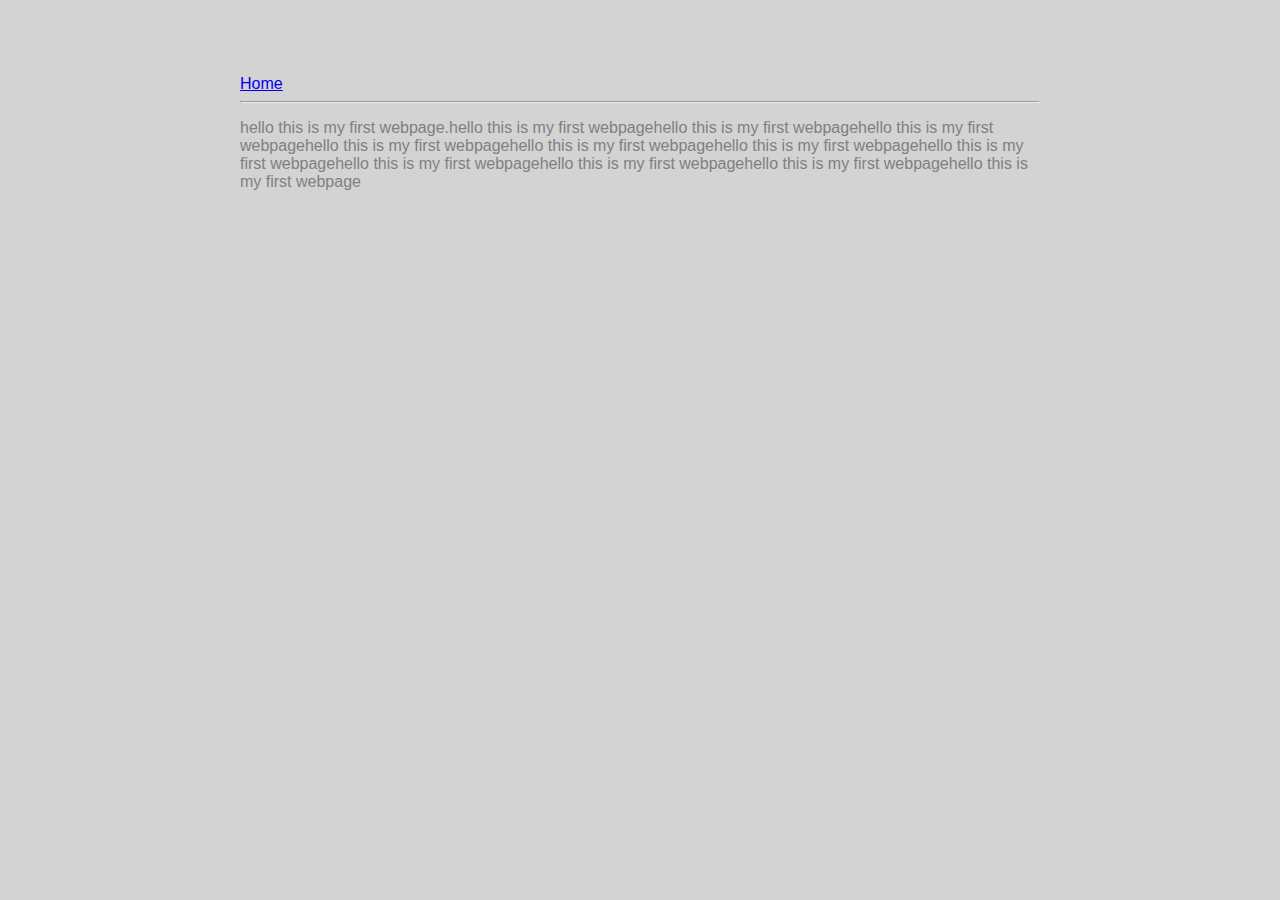
<file: ui/article-one.html>
<html>
    <head>
        <title>Hello My first page</title>
     <meta name="viewport" content="width=device-width,initial-scale=1"/>
    <link href="/ui/style.css" rel="stylesheet" />
    </head>
   
    <body>
        <div class="container">
            <div><a href="/">Home</a></div>
            <hr/>
        
        <div>
            <p>hello this is my first webpage.hello this is my first webpagehello this is my first webpagehello this is my first webpagehello this is my first webpagehello this is my first webpagehello this is my first webpagehello this is my first webpagehello this is my first webpagehello this is my first webpagehello this is my first webpagehello this is my first webpage</p>
        </div>
            </div>
        
    </body>
</html>
</file>
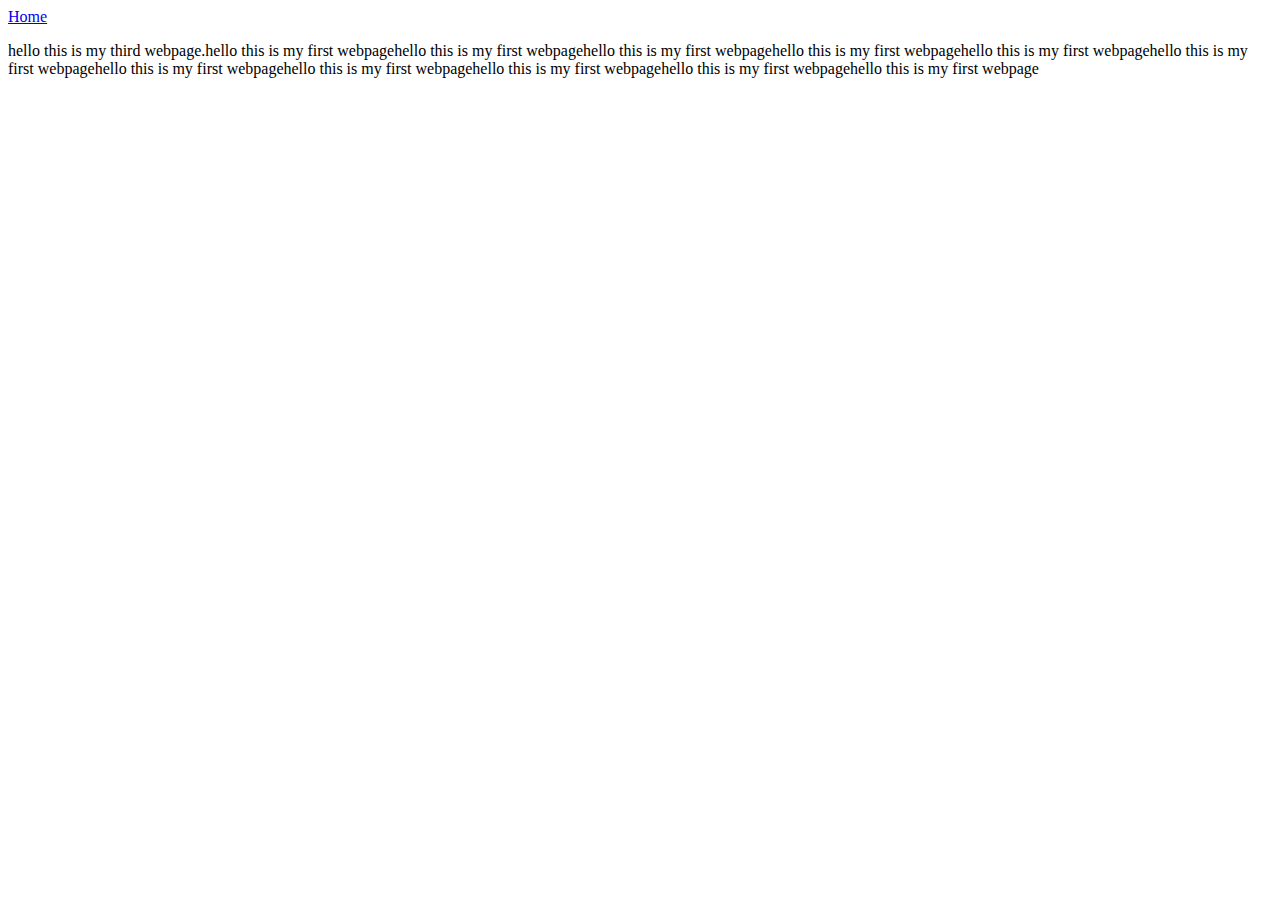
<file: ui/article-three.html>
<html>
    <head>
        <title>Hello My first page</title>
     <meta name="viewport" content="width=device-width,initial-scale=1"/>
    </head>
   
    <body>
        <div>
            <a href="/">Home</a>
        </div>
        <div>
            <p>hello this is my third webpage.hello this is my first webpagehello this is my first webpagehello this is my first webpagehello this is my first webpagehello this is my first webpagehello this is my first webpagehello this is my first webpagehello this is my first webpagehello this is my first webpagehello this is my first webpagehello this is my first webpage</p>
        </div>
            
        
    </body>
</html>
</file>
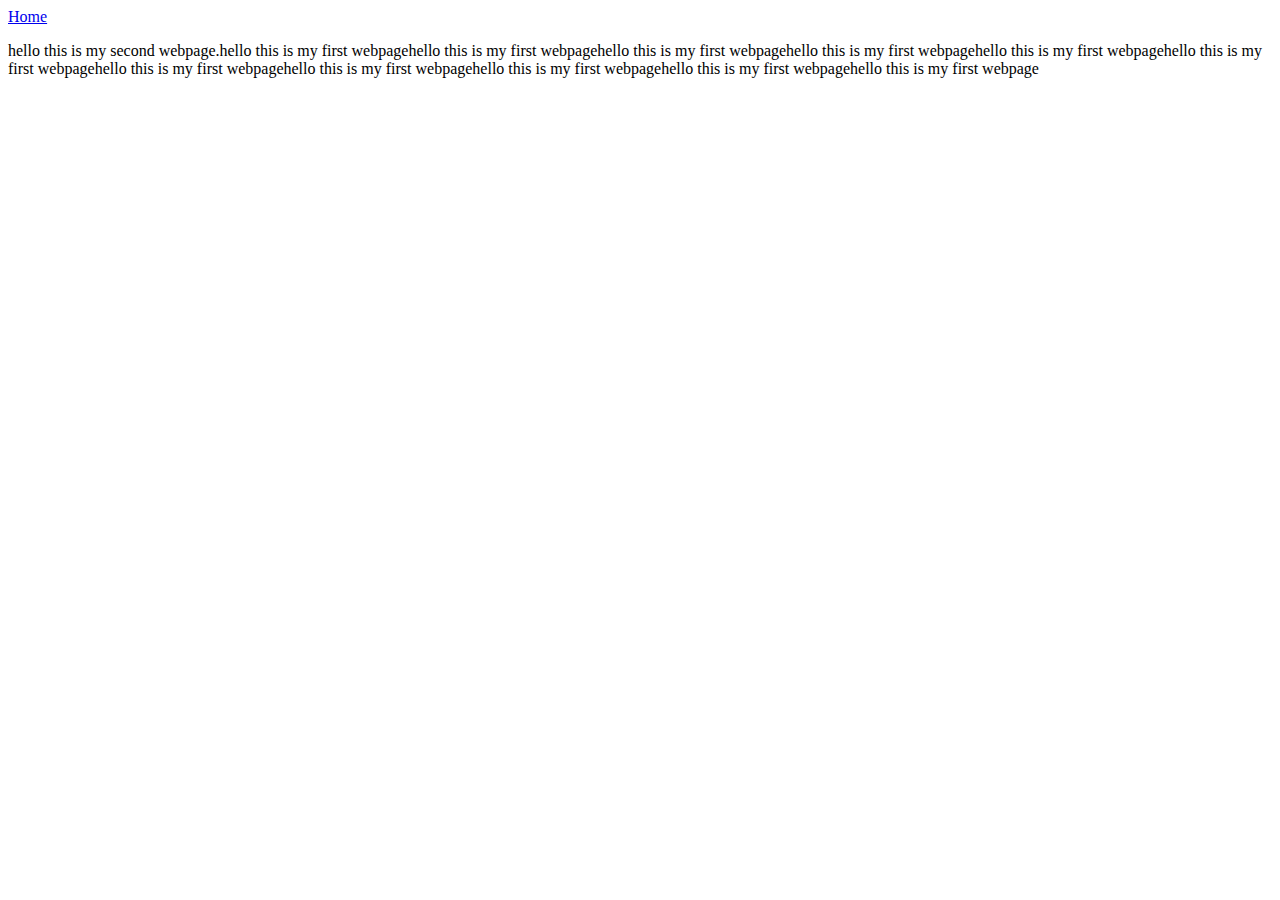
<file: ui/article-two.html>
<html>
    <head>
        <title>Hello My first page</title>
     <meta name="viewport" content="width=device-width,initial-scale=1"/>
    </head>
   
    <body>
        <div>
            <a href="/">Home</a>
        </div>
        <div>
            <p>hello this is my second webpage.hello this is my first webpagehello this is my first webpagehello this is my first webpagehello this is my first webpagehello this is my first webpagehello this is my first webpagehello this is my first webpagehello this is my first webpagehello this is my first webpagehello this is my first webpagehello this is my first webpage</p>
        </div>
            
        
    </body>
</html>
</file>
<file: ui/style.css>
body {
    font-family: sans-serif;
    background-color: lightgrey;
    margin-top: 75px;
}

.center {
    text-align: center;
}

.text-big {
    font-size: 300%;
}

.bold {
    font-weight: bold;
}

.img-medium {
    height: 200px;
}
   .container{
       font-family: sans-serif;
color: grey;
margin: 0 auto;
max-width: 800px;
padding-left: 20px;
padding-right: 20px;
    }
</file>
